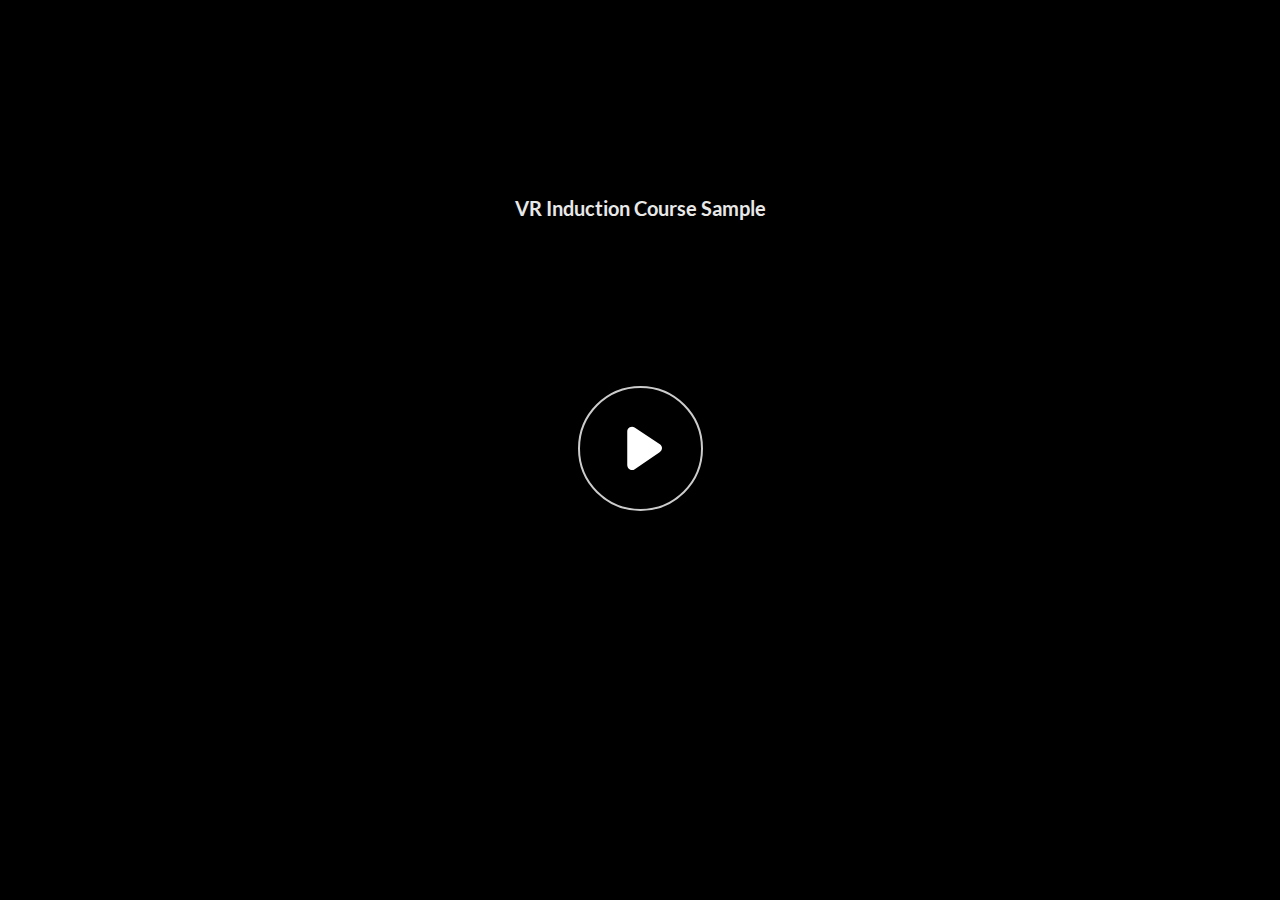
<file: index.html>
﻿<!doctype html>
<html lang="en-US">
<head>
  <meta charset="utf-8">
  <!-- Created using Storyline 360 x64 - http://www.articulate.com  -->
  <!-- version: 3.89.32618.0 -->
  <title>VR Induction Course Sample</title>
  <meta http-equiv="x-ua-compatible" content="IE=edge"/>
  <meta name="viewport" content="width=device-width,initial-scale=1,user-scalable=no,shrink-to-fit=no,minimal-ui"/>
  <meta name="apple-mobile-web-app-capable" content="yes"/>
  <style>
    html, body { height: 100%; padding: 0; margin: 0 }
    #app { height: 100%; width: 100%; }
  </style>

  <script>
    window.DS = {};
    window.globals = {
      DATA_PATH_BASE: '',
      HAS_FRAME: true,
      HAS_SLIDE: true,

      lmsPresent: false,
      tinCanPresent: false,
      cmi5Present: false,
      aoSupport: false,
      scale: 'noscale',
      captureRc: false,
      browserSize: 'optimal',
      bgColor: '#282828',
      features: 'DropInBase,DropInCore,DropInInteractions,DropInMisc,DropInVectors,DropInVideo,LayerPresentAsDialog,MultipleQuizTracking,UpdatedThemeEditor',
      themeName: 'unified',
      preloaderColor: '#FFFFFF',
      suppressAnalytics: false,
      productChannel: 'stable',
      publishSource: 'storyline',
      aid: 'aid|6ed6e6b3-98f9-4153-a422-0eb86ffaa1ec',
      cid: 'b3b1f630-e0a6-4fa6-97cd-936294956a29',
      playerVersion: '3.89.32618.0',
      publishTimestamp: '2024-07-18T08:53:48.1598368Z',
      maxIosVideoElements: 10,
      connectionSettings: { message: 'You%20are%20offline.%20Trying%20to%20reconnect...', useDarkTheme: false, mode: 'disabled' },
      hasFeature: function(feature) {
        return this.features.split(',').includes(feature);
      },
      
      parseParams: function(qs) {
        if (window.globals.parsedParams != null) {
          return window.globals.parsedParams;
        }
        qs = (qs || window.location.search.substr(1)).split('+').join(' ');
        var params = {},
            tokens,
            re = /[?&]?([^=]+)=([^&]*)/g;

        while (tokens = re.exec(qs)) {
          params[decodeURIComponent(tokens[1]).trim()] =
            decodeURIComponent(tokens[2]).trim();
        }
        window.globals.parsedParams = params;
        return params;
      }

    };
  </script>
  <script>
    var isIe11 = ('ActiveXObject' in window || window.MSBlobBuilder != null)
      && window.msCrypto != null && !window.ActiveXObject;
    if (isIe11) {
      window.globals.unsupportedBrowser = true;
      document.write(atob('[base64]'));
    }
  </script>

  <script>
    if (window.globals.hasFeature('MultiLanguageSinglePackageSupport')) {
      
      
    }
  </script>

  
  <script src='html5/lib/scripts/three.min.js' type=text/javascript></script>
  
</head>
<body style="background: #282828" class="cs-HTML theme-unified">
  <!-- 360 -->
  <script>!function(){var e,i=/iPhone/i,o=/iPod/i,n=/iPad/i,t=/\biOS-universal(?:.+)Mac\b/i,r=/\bAndroid(?:.+)Mobile\b/i,a=/Android/i,d=/(?:SD4930UR|\bSilk(?:.+)Mobile\b)/i,p=/Silk/i,l=/Windows Phone/i,u=/\bWindows(?:.+)ARM\b/i,b=/BlackBerry/i,s=/BB10/i,c=/Opera Mini/i,f=/\b(CriOS|Chrome)(?:.+)Mobile/i,h=/Mobile(?:.+)Firefox\b/i,v=function(e){return void 0!==e&&"MacIntel"===e.platform&&"number"==typeof e.maxTouchPoints&&e.maxTouchPoints>1&&"undefined"==typeof MSStream};e=function(e){var m={userAgent:"",platform:"",maxTouchPoints:0};e||"undefined"==typeof navigator?"string"==typeof e?m.userAgent=e:e&&e.userAgent&&(m={userAgent:e.userAgent,platform:e.platform,maxTouchPoints:e.maxTouchPoints||0}):m={userAgent:navigator.userAgent,platform:navigator.platform,maxTouchPoints:navigator.maxTouchPoints||0};var g=m.userAgent,y=g.split("[FBAN");void 0!==y[1]&&(g=y[0]),void 0!==(y=g.split("Twitter"))[1]&&(g=y[0]);var A=function(e){return function(i){return i.test(e)}}(g),w={apple:{phone:A(i)&&!A(l),ipod:A(o),tablet:!A(i)&&(A(n)||v(m))&&!A(l),universal:A(t),device:(A(i)||A(o)||A(n)||A(t)||v(m))&&!A(l)},amazon:{phone:A(d),tablet:!A(d)&&A(p),device:A(d)||A(p)},android:{phone:!A(l)&&A(d)||!A(l)&&A(r),tablet:!A(l)&&!A(d)&&!A(r)&&(A(p)||A(a)),device:!A(l)&&(A(d)||A(p)||A(r)||A(a))||A(/\bokhttp\b/i)},windows:{phone:A(l),tablet:A(u),device:A(l)||A(u)},other:{blackberry:A(b),blackberry10:A(s),opera:A(c),firefox:A(h),chrome:A(f),device:A(b)||A(s)||A(c)||A(h)||A(f)},any:!1,phone:!1,tablet:!1};return w.any=w.apple.device||w.android.device||w.windows.device||w.other.device,w.phone=w.apple.phone||w.android.phone||w.windows.phone,w.tablet=w.apple.tablet||w.android.tablet||w.windows.tablet,w}(),"object"==typeof exports&&"undefined"!=typeof module?module.exports=e:"function"==typeof define&&define.amd?define((function(){return e})):this.isMobile=e}();
    window.isMobile.apple.tablet = window.isMobile.apple.tablet ||
      (navigator.platform === 'MacIntel' && navigator.maxTouchPoints > 1);
    window.isMobile.apple.device = window.isMobile.apple.device || window.isMobile.apple.tablet;
    window.isMobile.tablet = window.isMobile.tablet || window.isMobile.apple.tablet;
    window.isMobile.any = window.isMobile.any || window.isMobile.apple.tablet;
  </script>

  <div id="focus-sink" tabindex="-1"></div>

  <div id="preso"></div>
  <script>
    (function() {

      var classTypes = [ 'desktop', 'mobile', 'phone', 'tablet' ];

      var addDeviceClasses = function(prefix, testObj) {
        var curr, i;
        for (i = 0; i < classTypes.length; i++) {
          curr = classTypes[i];
          if (testObj[curr]) {
            document.body.classList.add(prefix + curr);
          }
        }
      };

      var params = window.globals.parseParams(),
          isDevicePreview = params.devicepreview === '1',
          isPhoneOverride = params.deviceType === 'phone' || (isDevicePreview && params.phone == '1'),
          isTabletOverride = (params.deviceType === 'tablet' || isDevicePreview) && !isPhoneOverride,
          isMobileOverride = isPhoneOverride || isTabletOverride;

      var deviceView = {
        desktop: !window.isMobile.any && !isMobileOverride,
        mobile: window.isMobile.any || isMobileOverride,
        phone: isPhoneOverride || (window.isMobile.phone && !isTabletOverride),
        tablet: isTabletOverride || window.isMobile.tablet
      };

      window.globals.deviceView = deviceView;
      window.isMobile.desktop = !window.isMobile.any;
      window.isMobile.mobile = window.isMobile.any;

      addDeviceClasses('view-', deviceView);

    })();
  </script>
  
  <script src='story_content/triggers.js' type=text/javascript></script>
<script src='story_content/user.js' type=text/javascript></script>
  <div class="slide-loader"></div>

  <script>
    var doc = document, loader = doc.body.querySelector('.slide-loader'); [ 1, 2, 3 ].forEach(function(n) { var d = doc.createElement('div'); d.style.backgroundColor = window.globals.preloaderColor; d.classList.add('mobile-loader-dot'); d.classList.add('dot' + n); loader.appendChild(d); });
  </script>

  <div class="mobile-load-title-overlay" style="display: none">
    <div class="mobile-load-title">VR Induction Course Sample</div>
  </div>

  <div class="mobile-chrome-warning"></div>

  
<style>
  .warn-connection-dialog {
    display: none;
    background: transparent;
    pointer-events: all;
    position: fixed;
    left: 0;
    top: 0;
    width: 100%;
    height: 100%;
    z-index: 999;
  }

  .warn-connection-content {
    pointer-events: all;
    border-radius: 4px;
    background: white;
    border: 1px solid #E7E7E7;
    color: #333333;
    box-shadow: 0 2px 4px rgba(0, 0, 0, 0.25);
    transition: all 150ms ease-out;
    position: absolute;
    white-space: nowrap;
  }

  .view-phone.is-landscape .warn-connection-content {
    left: 23px;
    bottom: 23px;
  }

  .view-tablet.is-landscape .warn-connection-content {
    left: 50%;
    top: 20px;
    transform: translateX(-50%);
  }

  .view-mobile.is-portrait .warn-connection-content {
    transform: translate(-50%, calc(-100% - 15px));
  }

  .warn-connection-content p {
    display: inline-block;
    margin: 0 8px 0 0;
    line-height: 33px;
    font-size: 11px;
  }

  .warn-connection-content svg {
    position: relative;
    vertical-align: middle;
    margin: 0 2px 2px 8px;
  }

  .view-desktop .warn-connection-content {
    left: 1.5em;
    bottom: 1.5em;
  }

  .view-desktop .warn-connection-content p {
    font-size: 1.1em;
  }

  .is-offline .warn-connection-dialog {
    display: block;
  }

  .is-offline .cs-panel * {
    pointer-events: none !important;
  }

  .is-offline .cs-panel {
    pointer-events: all !important;
  }

  .is-offline #nav-controls * {
    pointer-events: none !important;
  }

  .is-offline #nav-controls {
    pointer-events: all !important;
  }
</style>

<div class="warn-connection-dialog" role="alertdialog" aria-modal="true" tabindex="0" aria-labelledby="warn-connection-message">
  <div class="warn-connection-content">
    <svg width="17" height="15" viewBox="0 0 17 15" xmlns="http://www.w3.org/2000/svg">
      <path fill="#8F0000" stroke="white" d="M16.07,12.98 L15.88,12.23 L9.51,1.21 C8.97,0.26,7.6,0.26,7.06,1.21 L0.69,12.23 C0.15,13.16,0.81,14.36,1.91,14.36 H14.65 C15.47,14.36,16.05,13.7,16.07,12.98 Z"/>
      <path fill="white" stroke="white" d="M8.58,5.5 C8.35,5.28,8.5,5.35,8.21,5.32 C8.09,5.35,7.97,5.49,7.96,5.67 C7.97,5.79,7.98,5.92,7.98,6.04 L7.98,6.04 C7.99,6.17,8,6.31,8.01,6.43 L8.01,6.44 C8.03,6.92,8.06,7.41,8.09,7.9 L8.09,7.9 C8.12,8.39,8.14,8.88,8.17,9.37 C8.17,9.39,8.18,9.42,8.2,9.44 C8.23,9.46,8.25,9.47,8.28,9.47 C8.31,9.47,8.34,9.46,8.35,9.44 C8.37,9.43,8.38,9.4,8.39,9.35 L8.39,9.34 C8.39,9.24,8.4,9.15,8.4,9.05 L8.4,9.05 C8.41,8.96,8.41,8.86,8.42,8.75 C8.43,8.44,8.45,8.12,8.47,7.81 L8.47,7.81 C8.49,7.49,8.51,7.18,8.53,6.87 C8.55,6.46,8.56,6.05,8.59,5.64 L8.6,5.62 C8.6,5.57,8.59,5.53,8.58,5.5 L8.21,5.32 Z"/>
      <circle fill="white" stroke="white" cx="8.3" cy="11.35" r="0.3"/>
    </svg>
    <p id="warn-connection-message">You are offline. Trying to reconnect...</p>
  </div>
</div>

<script>
  (function() {
    window.DS.connection = {
      warningShown: false,
      assets: {},
      loadingAssetGroup: false,
      retryDelay: 500
    };

    var connectionSettings = window.globals.connectionSettings || {};

    var useConnectionMessages = window.AbortController != null &&
      window.location.protocol != 'file:' &&
      connectionSettings.mode === 'normal';

    window.DS.connection.useConnectionMessages = useConnectionMessages;

    var assetCount = 0;
    var checkLoadedId;


    if (useConnectionMessages && connectionSettings != null) {
      var contentEl = document.querySelector('.warn-connection-content');
      var messageEl = contentEl.querySelector('p');

      if (connectionSettings.useDarkTheme) {
        contentEl.style.borderColor = '#BABBBA';
        contentEl.style.backgroundColor = '#282828';
        contentEl.style.color = '#FFFFFF';
      }

      if (connectionSettings.message != null) {
        messageEl.textContent = window.decodeURIComponent(connectionSettings.message);
      }
    }

    function checkAssetsReady() {
      for (var i in DS.connection.assets) {
        if (!DS.connection.assets[i].success) {
          return false;
        }
      }
      return true;
    }

    function stopAssetGroup() {
      if (!useConnectionMessages) { return; }

      assetCount = 0;

      DS.connection.oldAssetGroup = DS.connection.assets;
      DS.connection.assets = {};
      DS.connection.loadingAssetGroup = false;
      clearInterval(checkLoadedId);
    }

    function startAssetGroup() {
      if (!useConnectionMessages) { return; }
      var ticks = 0;
      clearInterval(checkLoadedId);
      checkLoadedId = setInterval(function() {
        var loaded = 0;
        if (assetCount === 0 && loaded === 0) {
          clearInterval(checkLoadedId);
          return;
        }

        for (var i in DS.connection.assets) {
          if (DS.connection.assets[i].success) {
            loaded++;
          }
        }

        if (assetCount === loaded && checkAssetsReady()) {
          for (var i in DS.connection.assets) {
            if (DS.connection.assets[i].action) {
              DS.connection.assets[i].action();
            }
          }
          hideWarning();
          stopAssetGroup();
        }
      }, 100)
    }

    function requiredAsset(url, action, retry, type) {
      if (!useConnectionMessages) { return; }
      if (DS.connection.assets[url]) { return; }

      DS.connection.assets[url] = {
        success: false, action: action, retry: retry, type: type
      };
      assetCount = Object.keys(DS.connection.assets).length;
      if (!DS.connection.loadingAssetGroup) {
        startAssetGroup();
      }
      DS.connection.loadingAssetGroup = true;
    }

    function assetLoaded(url) {
      if (!useConnectionMessages) { return; }
      if (DS.connection.assets[url]) {
        DS.connection.assets[url].success = true;
      }
    }

    function assetFailed(url) {
      if (!useConnectionMessages) { return; }
      if (!DS.connection.assets[url]) {
        if (/\.js$/.test(url) && url.indexOf('transcripts') === -1) {
          setTimeout(function() {
            if (DS.connection.lastSlideLoaded != null) {
              DS.connection.lastSlideLoaded();
            }
          }, DS.connection.retryDelay);
        }
        return;
      }
      if (!DS.connection.warningShown) { showWarning(); }
      if (DS.connection.assets[url].retry) {
        setTimeout(function() {
          if (!DS.connection.assets[url].success) {
            DS.connection.assets[url].retry()
          }
        }, DS.connection.retryDelay);
      }
    }

    function hideWarning() {
      document.body.classList.remove('is-offline');
      DS.connection.warningShown = false;
      enableKeys();
    }
    DS.connection.hideWarning = hideWarning

    function showWarning(btn) {
      document.body.classList.add('is-offline')
      DS.connection.warningShown = true;
      updateWarningPosition();
      disableKeys();
    }

    function updateWarningPosition() {
      if (!DS.connection.warningShown) {
        return;
      }

      var isPortrait = document.body.classList.contains('is-portrait');
      var isMobile = document.body.classList.contains('view-mobile');
      var warningEl = document.querySelector('.warn-connection-content');

      if (isPortrait && isMobile) {
        var slide = document.querySelector('.primary-slide');
        var slideRect = slide != null
          ? slide.getBoundingClientRect()
          : { top: window.innerHeight, left: 0, width: window.innerWidth };

        warningEl.style.top = `${slideRect.top}px`
        warningEl.style.left = `${slideRect.left + slideRect.width / 2}px`
      } else {
        warningEl.style.top = null;
        warningEl.style.left = null;
      }

      window.requestAnimationFrame(updateWarningPosition);
    }

    function onDisableKeyDown(e) {
      e.preventDefault();
      e.stopImmediatePropagation();
    }

    function onDisableKeyUp(e) {
      e.preventDefault();
      e.stopImmediatePropagation();
    }

    var accStyle = document.createElement('style');
    var warnDialogEl = document.querySelector('.warn-connection-dialog');

    function disableKeys() {
      if (DS.views && DS.views.nsStack && DS.views.nsStack.length === 1) {
        DS.views.nsStack[0].tabReachable = false
        DS.views.nsStack[0].updateTabIndex(true, true);
      }

      accStyle.innerHTML = '.acc-shadow-dom { display: none; }';
      document.body.appendChild(accStyle);

      warnDialogEl.parentNode.append(warnDialogEl);
      warnDialogEl.focus();
    }

    function enableKeys() {
      accStyle.remove();
      if (DS.views && DS.views.nsStack && DS.views.nsStack.length === 1 && DS.views.nsStack[0].name === '_frame') {
        DS.views.nsStack[0].tabReachable = true;
        DS.views.nsStack[0].updateTabIndex();
      }
    }

    // these will all be noops if the feature flag isn't set in
    // the data and `window.globals.features`
    DS.connection.requiredAsset = requiredAsset;
    DS.connection.assetLoaded = assetLoaded;
    DS.connection.assetFailed = assetFailed;
    DS.connection.stopAssetGroup = stopAssetGroup;
    DS.connection.startAssetGroup = startAssetGroup;
  })();
</script>


  <script>
    
    if (window.autoSpider && window.vInterfaceObject) {
      document.querySelector('.mobile-load-title-overlay').style.display = 'none';
    }
  </script>

  

  <link rel="stylesheet" href="html5/data/css/output.min.css" data-noprefix/>
</body>
<script src="html5/lib/scripts/bootstrapper.min.js"></script>
</html>
</file>
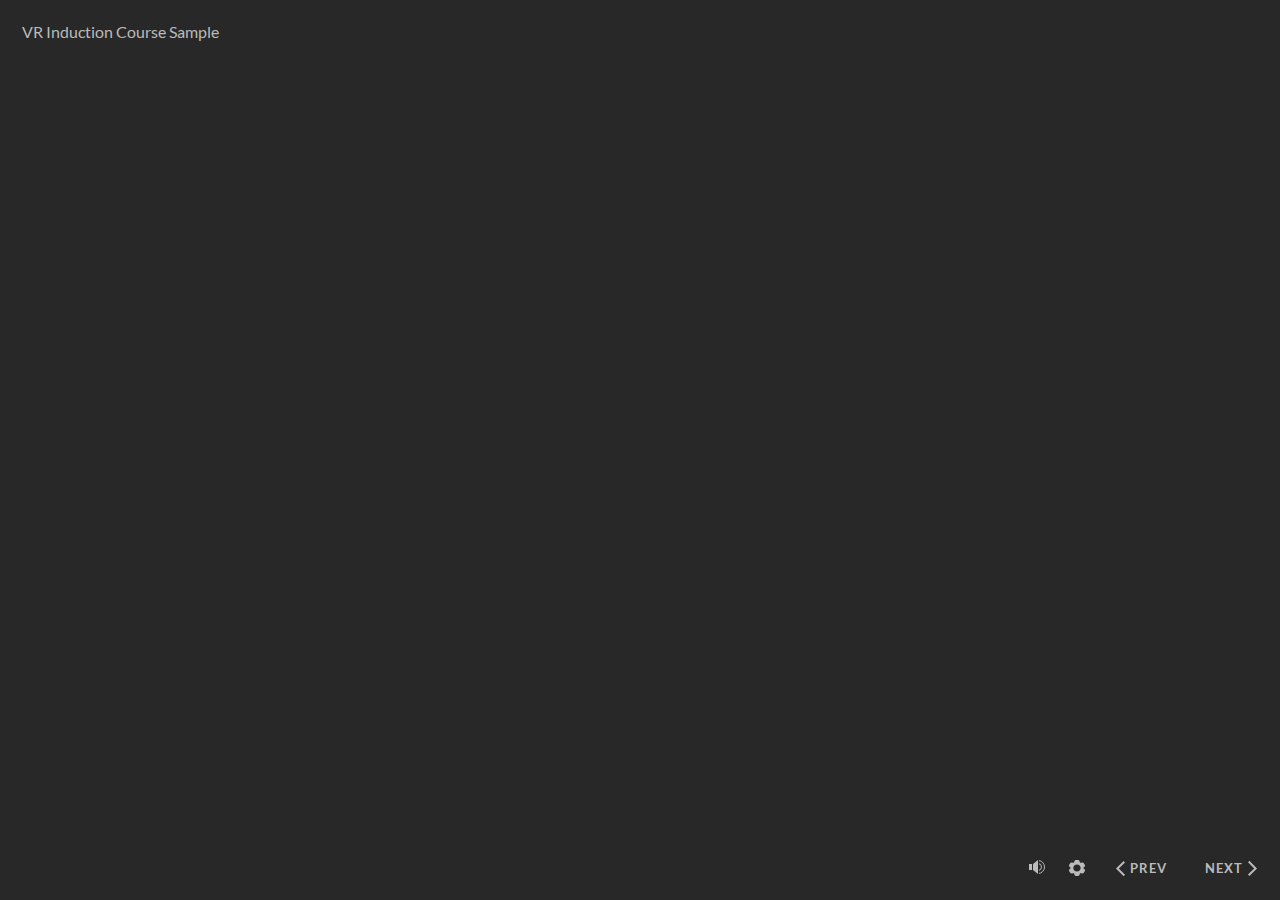
<file: index_lms.html>
<!doctype html>
<html lang="en-US">
<head>
  <meta charset="utf-8">
  <!-- Created using Storyline 360 x64 - http://www.articulate.com  -->
  <!-- version: 3.89.32618.0 -->
  <title>VR Induction Course Sample</title>
  <meta http-equiv="x-ua-compatible" content="IE=edge"/>
  <meta name="viewport" content="width=device-width,initial-scale=1,user-scalable=no,shrink-to-fit=no,minimal-ui"/>
  <meta name="apple-mobile-web-app-capable" content="yes"/>
  <style>
    html, body { height: 100%; padding: 0; margin: 0 }
    #app { height: 100%; width: 100%; }
  </style>

  <script>
    window.DS = {};
    window.globals = {
      DATA_PATH_BASE: '',
      HAS_FRAME: true,
      HAS_SLIDE: true,

      lmsPresent: true,
      tinCanPresent: false,
      cmi5Present: false,
      aoSupport: false,
      scale: 'noscale',
      captureRc: false,
      browserSize: 'optimal',
      bgColor: '#282828',
      features: 'DropInBase,DropInCore,DropInInteractions,DropInMisc,DropInVectors,DropInVideo,LayerPresentAsDialog,MultipleQuizTracking,UpdatedThemeEditor',
      themeName: 'unified',
      preloaderColor: '#FFFFFF',
      suppressAnalytics: false,
      productChannel: 'stable',
      publishSource: 'storyline',
      aid: 'aid|6ed6e6b3-98f9-4153-a422-0eb86ffaa1ec',
      cid: 'b3b1f630-e0a6-4fa6-97cd-936294956a29',
      playerVersion: '3.89.32618.0',
      publishTimestamp: '2024-07-18T08:53:48.4545243Z',
      maxIosVideoElements: 10,
      connectionSettings: { message: 'You%20are%20offline.%20Trying%20to%20reconnect...', useDarkTheme: false, mode: 'disabled' },
      hasFeature: function(feature) {
        return this.features.split(',').includes(feature);
      },
      
      parseParams: function(qs) {
        if (window.globals.parsedParams != null) {
          return window.globals.parsedParams;
        }
        qs = (qs || window.location.search.substr(1)).split('+').join(' ');
        var params = {},
            tokens,
            re = /[?&]?([^=]+)=([^&]*)/g;

        while (tokens = re.exec(qs)) {
          params[decodeURIComponent(tokens[1]).trim()] =
            decodeURIComponent(tokens[2]).trim();
        }
        window.globals.parsedParams = params;
        return params;
      }

    };
  </script>
  <script>
    var isIe11 = ('ActiveXObject' in window || window.MSBlobBuilder != null)
      && window.msCrypto != null && !window.ActiveXObject;
    if (isIe11) {
      window.globals.unsupportedBrowser = true;
      document.write(atob('[base64]'));
    }
  </script>

  <script>
    if (window.globals.hasFeature('MultiLanguageSinglePackageSupport')) {
      
      
    }
  </script>

  <script src="lms/scormdriver.js" charset="utf-8"></script>
  <script src='html5/lib/scripts/three.min.js' type=text/javascript></script>
  
</head>
<body style="background: #282828" class="cs-HTML theme-unified">
  <!-- 360 -->
  <script>!function(){var e,i=/iPhone/i,o=/iPod/i,n=/iPad/i,t=/\biOS-universal(?:.+)Mac\b/i,r=/\bAndroid(?:.+)Mobile\b/i,a=/Android/i,d=/(?:SD4930UR|\bSilk(?:.+)Mobile\b)/i,p=/Silk/i,l=/Windows Phone/i,u=/\bWindows(?:.+)ARM\b/i,b=/BlackBerry/i,s=/BB10/i,c=/Opera Mini/i,f=/\b(CriOS|Chrome)(?:.+)Mobile/i,h=/Mobile(?:.+)Firefox\b/i,v=function(e){return void 0!==e&&"MacIntel"===e.platform&&"number"==typeof e.maxTouchPoints&&e.maxTouchPoints>1&&"undefined"==typeof MSStream};e=function(e){var m={userAgent:"",platform:"",maxTouchPoints:0};e||"undefined"==typeof navigator?"string"==typeof e?m.userAgent=e:e&&e.userAgent&&(m={userAgent:e.userAgent,platform:e.platform,maxTouchPoints:e.maxTouchPoints||0}):m={userAgent:navigator.userAgent,platform:navigator.platform,maxTouchPoints:navigator.maxTouchPoints||0};var g=m.userAgent,y=g.split("[FBAN");void 0!==y[1]&&(g=y[0]),void 0!==(y=g.split("Twitter"))[1]&&(g=y[0]);var A=function(e){return function(i){return i.test(e)}}(g),w={apple:{phone:A(i)&&!A(l),ipod:A(o),tablet:!A(i)&&(A(n)||v(m))&&!A(l),universal:A(t),device:(A(i)||A(o)||A(n)||A(t)||v(m))&&!A(l)},amazon:{phone:A(d),tablet:!A(d)&&A(p),device:A(d)||A(p)},android:{phone:!A(l)&&A(d)||!A(l)&&A(r),tablet:!A(l)&&!A(d)&&!A(r)&&(A(p)||A(a)),device:!A(l)&&(A(d)||A(p)||A(r)||A(a))||A(/\bokhttp\b/i)},windows:{phone:A(l),tablet:A(u),device:A(l)||A(u)},other:{blackberry:A(b),blackberry10:A(s),opera:A(c),firefox:A(h),chrome:A(f),device:A(b)||A(s)||A(c)||A(h)||A(f)},any:!1,phone:!1,tablet:!1};return w.any=w.apple.device||w.android.device||w.windows.device||w.other.device,w.phone=w.apple.phone||w.android.phone||w.windows.phone,w.tablet=w.apple.tablet||w.android.tablet||w.windows.tablet,w}(),"object"==typeof exports&&"undefined"!=typeof module?module.exports=e:"function"==typeof define&&define.amd?define((function(){return e})):this.isMobile=e}();
    window.isMobile.apple.tablet = window.isMobile.apple.tablet ||
      (navigator.platform === 'MacIntel' && navigator.maxTouchPoints > 1);
    window.isMobile.apple.device = window.isMobile.apple.device || window.isMobile.apple.tablet;
    window.isMobile.tablet = window.isMobile.tablet || window.isMobile.apple.tablet;
    window.isMobile.any = window.isMobile.any || window.isMobile.apple.tablet;
  </script>

  <div id="focus-sink" tabindex="-1"></div>

  <div id="preso"></div>
  <script>
    (function() {

      var classTypes = [ 'desktop', 'mobile', 'phone', 'tablet' ];

      var addDeviceClasses = function(prefix, testObj) {
        var curr, i;
        for (i = 0; i < classTypes.length; i++) {
          curr = classTypes[i];
          if (testObj[curr]) {
            document.body.classList.add(prefix + curr);
          }
        }
      };

      var params = window.globals.parseParams(),
          isDevicePreview = params.devicepreview === '1',
          isPhoneOverride = params.deviceType === 'phone' || (isDevicePreview && params.phone == '1'),
          isTabletOverride = (params.deviceType === 'tablet' || isDevicePreview) && !isPhoneOverride,
          isMobileOverride = isPhoneOverride || isTabletOverride;

      var deviceView = {
        desktop: !window.isMobile.any && !isMobileOverride,
        mobile: window.isMobile.any || isMobileOverride,
        phone: isPhoneOverride || (window.isMobile.phone && !isTabletOverride),
        tablet: isTabletOverride || window.isMobile.tablet
      };

      window.globals.deviceView = deviceView;
      window.isMobile.desktop = !window.isMobile.any;
      window.isMobile.mobile = window.isMobile.any;

      addDeviceClasses('view-', deviceView);

    })();
  </script>
  
  <script src='story_content/triggers.js' type=text/javascript></script>
<script src='story_content/user.js' type=text/javascript></script>
  <div class="slide-loader"></div>

  <script>
    var doc = document, loader = doc.body.querySelector('.slide-loader'); [ 1, 2, 3 ].forEach(function(n) { var d = doc.createElement('div'); d.style.backgroundColor = window.globals.preloaderColor; d.classList.add('mobile-loader-dot'); d.classList.add('dot' + n); loader.appendChild(d); });
  </script>

  <div class="mobile-load-title-overlay" style="display: none">
    <div class="mobile-load-title">VR Induction Course Sample</div>
  </div>

  <div class="mobile-chrome-warning"></div>

  
<style>
  .warn-connection-dialog {
    display: none;
    background: transparent;
    pointer-events: all;
    position: fixed;
    left: 0;
    top: 0;
    width: 100%;
    height: 100%;
    z-index: 999;
  }

  .warn-connection-content {
    pointer-events: all;
    border-radius: 4px;
    background: white;
    border: 1px solid #E7E7E7;
    color: #333333;
    box-shadow: 0 2px 4px rgba(0, 0, 0, 0.25);
    transition: all 150ms ease-out;
    position: absolute;
    white-space: nowrap;
  }

  .view-phone.is-landscape .warn-connection-content {
    left: 23px;
    bottom: 23px;
  }

  .view-tablet.is-landscape .warn-connection-content {
    left: 50%;
    top: 20px;
    transform: translateX(-50%);
  }

  .view-mobile.is-portrait .warn-connection-content {
    transform: translate(-50%, calc(-100% - 15px));
  }

  .warn-connection-content p {
    display: inline-block;
    margin: 0 8px 0 0;
    line-height: 33px;
    font-size: 11px;
  }

  .warn-connection-content svg {
    position: relative;
    vertical-align: middle;
    margin: 0 2px 2px 8px;
  }

  .view-desktop .warn-connection-content {
    left: 1.5em;
    bottom: 1.5em;
  }

  .view-desktop .warn-connection-content p {
    font-size: 1.1em;
  }

  .is-offline .warn-connection-dialog {
    display: block;
  }

  .is-offline .cs-panel * {
    pointer-events: none !important;
  }

  .is-offline .cs-panel {
    pointer-events: all !important;
  }

  .is-offline #nav-controls * {
    pointer-events: none !important;
  }

  .is-offline #nav-controls {
    pointer-events: all !important;
  }
</style>

<div class="warn-connection-dialog" role="alertdialog" aria-modal="true" tabindex="0" aria-labelledby="warn-connection-message">
  <div class="warn-connection-content">
    <svg width="17" height="15" viewBox="0 0 17 15" xmlns="http://www.w3.org/2000/svg">
      <path fill="#8F0000" stroke="white" d="M16.07,12.98 L15.88,12.23 L9.51,1.21 C8.97,0.26,7.6,0.26,7.06,1.21 L0.69,12.23 C0.15,13.16,0.81,14.36,1.91,14.36 H14.65 C15.47,14.36,16.05,13.7,16.07,12.98 Z"/>
      <path fill="white" stroke="white" d="M8.58,5.5 C8.35,5.28,8.5,5.35,8.21,5.32 C8.09,5.35,7.97,5.49,7.96,5.67 C7.97,5.79,7.98,5.92,7.98,6.04 L7.98,6.04 C7.99,6.17,8,6.31,8.01,6.43 L8.01,6.44 C8.03,6.92,8.06,7.41,8.09,7.9 L8.09,7.9 C8.12,8.39,8.14,8.88,8.17,9.37 C8.17,9.39,8.18,9.42,8.2,9.44 C8.23,9.46,8.25,9.47,8.28,9.47 C8.31,9.47,8.34,9.46,8.35,9.44 C8.37,9.43,8.38,9.4,8.39,9.35 L8.39,9.34 C8.39,9.24,8.4,9.15,8.4,9.05 L8.4,9.05 C8.41,8.96,8.41,8.86,8.42,8.75 C8.43,8.44,8.45,8.12,8.47,7.81 L8.47,7.81 C8.49,7.49,8.51,7.18,8.53,6.87 C8.55,6.46,8.56,6.05,8.59,5.64 L8.6,5.62 C8.6,5.57,8.59,5.53,8.58,5.5 L8.21,5.32 Z"/>
      <circle fill="white" stroke="white" cx="8.3" cy="11.35" r="0.3"/>
    </svg>
    <p id="warn-connection-message">You are offline. Trying to reconnect...</p>
  </div>
</div>

<script>
  (function() {
    window.DS.connection = {
      warningShown: false,
      assets: {},
      loadingAssetGroup: false,
      retryDelay: 500
    };

    var connectionSettings = window.globals.connectionSettings || {};

    var useConnectionMessages = window.AbortController != null &&
      window.location.protocol != 'file:' &&
      connectionSettings.mode === 'normal';

    window.DS.connection.useConnectionMessages = useConnectionMessages;

    var assetCount = 0;
    var checkLoadedId;


    if (useConnectionMessages && connectionSettings != null) {
      var contentEl = document.querySelector('.warn-connection-content');
      var messageEl = contentEl.querySelector('p');

      if (connectionSettings.useDarkTheme) {
        contentEl.style.borderColor = '#BABBBA';
        contentEl.style.backgroundColor = '#282828';
        contentEl.style.color = '#FFFFFF';
      }

      if (connectionSettings.message != null) {
        messageEl.textContent = window.decodeURIComponent(connectionSettings.message);
      }
    }

    function checkAssetsReady() {
      for (var i in DS.connection.assets) {
        if (!DS.connection.assets[i].success) {
          return false;
        }
      }
      return true;
    }

    function stopAssetGroup() {
      if (!useConnectionMessages) { return; }

      assetCount = 0;

      DS.connection.oldAssetGroup = DS.connection.assets;
      DS.connection.assets = {};
      DS.connection.loadingAssetGroup = false;
      clearInterval(checkLoadedId);
    }

    function startAssetGroup() {
      if (!useConnectionMessages) { return; }
      var ticks = 0;
      clearInterval(checkLoadedId);
      checkLoadedId = setInterval(function() {
        var loaded = 0;
        if (assetCount === 0 && loaded === 0) {
          clearInterval(checkLoadedId);
          return;
        }

        for (var i in DS.connection.assets) {
          if (DS.connection.assets[i].success) {
            loaded++;
          }
        }

        if (assetCount === loaded && checkAssetsReady()) {
          for (var i in DS.connection.assets) {
            if (DS.connection.assets[i].action) {
              DS.connection.assets[i].action();
            }
          }
          hideWarning();
          stopAssetGroup();
        }
      }, 100)
    }

    function requiredAsset(url, action, retry, type) {
      if (!useConnectionMessages) { return; }
      if (DS.connection.assets[url]) { return; }

      DS.connection.assets[url] = {
        success: false, action: action, retry: retry, type: type
      };
      assetCount = Object.keys(DS.connection.assets).length;
      if (!DS.connection.loadingAssetGroup) {
        startAssetGroup();
      }
      DS.connection.loadingAssetGroup = true;
    }

    function assetLoaded(url) {
      if (!useConnectionMessages) { return; }
      if (DS.connection.assets[url]) {
        DS.connection.assets[url].success = true;
      }
    }

    function assetFailed(url) {
      if (!useConnectionMessages) { return; }
      if (!DS.connection.assets[url]) {
        if (/\.js$/.test(url) && url.indexOf('transcripts') === -1) {
          setTimeout(function() {
            if (DS.connection.lastSlideLoaded != null) {
              DS.connection.lastSlideLoaded();
            }
          }, DS.connection.retryDelay);
        }
        return;
      }
      if (!DS.connection.warningShown) { showWarning(); }
      if (DS.connection.assets[url].retry) {
        setTimeout(function() {
          if (!DS.connection.assets[url].success) {
            DS.connection.assets[url].retry()
          }
        }, DS.connection.retryDelay);
      }
    }

    function hideWarning() {
      document.body.classList.remove('is-offline');
      DS.connection.warningShown = false;
      enableKeys();
    }
    DS.connection.hideWarning = hideWarning

    function showWarning(btn) {
      document.body.classList.add('is-offline')
      DS.connection.warningShown = true;
      updateWarningPosition();
      disableKeys();
    }

    function updateWarningPosition() {
      if (!DS.connection.warningShown) {
        return;
      }

      var isPortrait = document.body.classList.contains('is-portrait');
      var isMobile = document.body.classList.contains('view-mobile');
      var warningEl = document.querySelector('.warn-connection-content');

      if (isPortrait && isMobile) {
        var slide = document.querySelector('.primary-slide');
        var slideRect = slide != null
          ? slide.getBoundingClientRect()
          : { top: window.innerHeight, left: 0, width: window.innerWidth };

        warningEl.style.top = `${slideRect.top}px`
        warningEl.style.left = `${slideRect.left + slideRect.width / 2}px`
      } else {
        warningEl.style.top = null;
        warningEl.style.left = null;
      }

      window.requestAnimationFrame(updateWarningPosition);
    }

    function onDisableKeyDown(e) {
      e.preventDefault();
      e.stopImmediatePropagation();
    }

    function onDisableKeyUp(e) {
      e.preventDefault();
      e.stopImmediatePropagation();
    }

    var accStyle = document.createElement('style');
    var warnDialogEl = document.querySelector('.warn-connection-dialog');

    function disableKeys() {
      if (DS.views && DS.views.nsStack && DS.views.nsStack.length === 1) {
        DS.views.nsStack[0].tabReachable = false
        DS.views.nsStack[0].updateTabIndex(true, true);
      }

      accStyle.innerHTML = '.acc-shadow-dom { display: none; }';
      document.body.appendChild(accStyle);

      warnDialogEl.parentNode.append(warnDialogEl);
      warnDialogEl.focus();
    }

    function enableKeys() {
      accStyle.remove();
      if (DS.views && DS.views.nsStack && DS.views.nsStack.length === 1 && DS.views.nsStack[0].name === '_frame') {
        DS.views.nsStack[0].tabReachable = true;
        DS.views.nsStack[0].updateTabIndex();
      }
    }

    // these will all be noops if the feature flag isn't set in
    // the data and `window.globals.features`
    DS.connection.requiredAsset = requiredAsset;
    DS.connection.assetLoaded = assetLoaded;
    DS.connection.assetFailed = assetFailed;
    DS.connection.stopAssetGroup = stopAssetGroup;
    DS.connection.startAssetGroup = startAssetGroup;
  })();
</script>


  <script>
    
    if (window.autoSpider && window.vInterfaceObject) {
      document.querySelector('.mobile-load-title-overlay').style.display = 'none';
    }
  </script>

  

  <link rel="stylesheet" href="html5/data/css/output.min.css" data-noprefix/>
</body>
<script src="html5/lib/scripts/bootstrapper.min.js"></script>
</html>
</file>
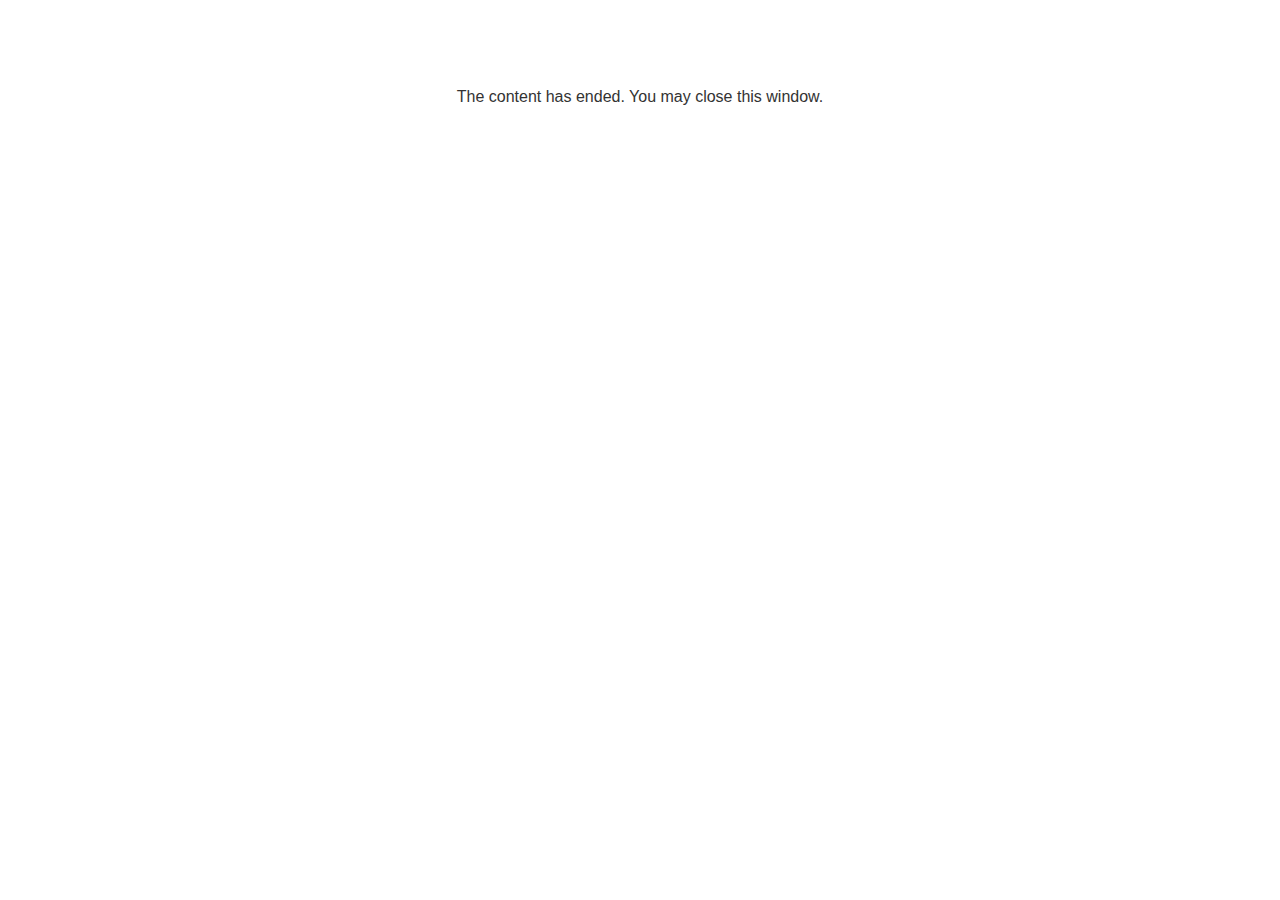
<file: lms/goodbye.html>
<!doctype html>
<html>
<body style="background-color: #ffffff;">

<p role="alert" style="color: #333333;font-family: Lato, articulate, tahoma, arial;font-size: medium;text-align: center;">
<br><br><br><br>
The content has ended. You may close this window.
</p>

</body>
</html>
</file>
<file: html5/data/css/output.min.css>
@font-face {
  font-family: 'LatoBold Charset1_ Bold93EA8410';
  src: url('[data-uri]');
  font-style: normal;
  font-weight: normal;
}
@font-face {
  font-family: 'Lato Charset1_ 5ZUlk9f9DD7AA3CD';
  src: url('[data-uri]');
  font-style: normal;
  font-weight: normal;
}
@font-face {
  font-family: 'Arial Charset1_ 5zn1F1CC9A6CD64';
  src: url('[data-uri]');
  font-style: normal;
  font-weight: normal;
}
@font-face {
  font-family: 'ArialBold Charset0_Bold3D70FAD3';
  src: url('[data-uri]');
  font-style: normal;
  font-weight: normal;
}
@font-face {
  font-family: 'Open Sans Charset0_v9TY33EDE6F2';
  src: url('[data-uri]');
  font-style: normal;
  font-weight: normal;
}
@font-face {
  font-family: 'Arial Charset0_v8wz5YMo9EE9FF07';
  src: url('[data-uri]');
  font-style: normal;
  font-weight: normal;
}
.cs-HTML {
  background: rgba(40, 40, 40, 1);
}
.cs-pxabnsnfns00000000101 .cs-infopanel  {
  box-shadow: 0 1px 0 rgba(0, 0, 0, 0);
  background: rgba(255, 255, 255, 1);
}
.cs-pxabnsnfns00000000101 .cs-infopanel .cs-link {
  color: rgba(186, 187, 186, 1);
}
.cs-pxabnsnfns00000000101 .cs-infopanel .cs-link:hover {
  color: rgba(255, 255, 255, 1);
}
.cs-pxabnsnfns00000000101 .cs-infopanel .cs-name {
  color: rgba(68, 68, 68, 1);
}
.cs-pxabnsnfns00000000101 .cs-infopanel .cs-title {
  color: rgba(153, 153, 153, 1);
}
.cs-pxabnsnfns00000000101 .cs-infopanelpopup  {
  box-shadow: 0 1px 0 rgba(0, 0, 0, 0);
  background: rgba(0, 0, 0, 0);
}
.cs-pxabnsnfns00000000101 .cs-infopanelpopup .cs-link {
  color: rgba(255, 0, 0, 1);
}
.cs-pxabnsnfns00000000101 .cs-infopanelpopup .cs-link:hover {
  color: rgba(255, 255, 255, 1);
}
.cs-pxabnsnfns00000000101 .cs-infopanelpopup .cs-name {
  color: rgba(255, 255, 255, 1);
}
.cs-pxabnsnfns00000000101 .cs-infopanelpopup .cs-bio {
  color: rgba(186, 187, 186, 1);
}
.cs-pxabnsnfns00000000101 .cs-timer  {
  color: rgba(186, 187, 186, 1);
}
.cs-pxabnsnfns00000000101 .cs-duration stop:first-child {
  stop-color: rgba(60, 60, 60, 1);
}
.cs-pxabnsnfns00000000101 .cs-duration stop:last-child {
  stop-color: rgba(60, 60, 60, 1);
}
.cs-pxabnsnfns00000000101 .cs-elapsed stop:first-child {
  stop-color: rgba(254, 227, 71, 1);
}
.cs-pxabnsnfns00000000101 .cs-elapsed stop:last-child {
  stop-color: rgba(254, 227, 71, 1);
}
.cs-pxabnsnfns00000000101 .cs-timer .cs-pie .cs-innerstroke {
  stroke: rgba(199, 199, 199, 1);
}
.cs-pxabnsnfns00000000101 .cs-timer .cs-pie .cs-innerborder {
  stroke: rgba(255, 255, 255, 1);
}
.cs-pxabnsnfns00000000101 .cs-window  {
  box-shadow: 0 8px 5px rgba(0, 0, 0, 0.2);
  border-color: rgba(49, 99, 0, 0);
  background: rgba(33, 33, 33, 1);
  color: rgba(248, 248, 248, 1);
}
.cs-pxabnsnfns00000000101 .cs-window .cs-diva {
  border-color: rgba(78, 78, 78, 1);
}
.cs-pxabnsnfns00000000101 .cs-window .cs-divb {
  border-color: rgba(78, 78, 78, 0);
}
.cs-pxabnsnfns00000000101 .cs-editor .cs-editor-slide {
  color: rgba(226, 226, 226, 1);
}
.cs-pxabnsnfns00000000101 .cs-editor .cs-editor-html {
  color: rgba(186, 187, 186, 1);
}
.cs-pxabnsnfns00000000101 .cs-editor .cs-editor-button {
  text-shadow: 0 1px 0 rgba(0, 0, 0, 0);
  color: rgba(255, 255, 255, 1);
  border-color: rgba(211, 211, 211, 1);
  background: rgba(34, 34, 34, 1);
}
.cs-pxabnsnfns00000000101 .cs-editor .cs-editor-button:hover {
  background: rgba(68, 68, 68, 1);
}
.cs-pxabnsnfns00000000101 .cs-editor .cs-editor-button:active {
  background: rgba(68, 68, 68, 1);
}
.cs-pxabnsnfns00000000101 .cs-listitem  {
  color: rgba(186, 187, 186, 1);
  border-color: none;
  border: 1px solid transparent;
}
.cs-pxabnsnfns00000000101 .cs-listitem:hover {
  background: rgba(255, 255, 255, 0.06);
  border-color: rgba(108, 108, 108, 1) !important;
  border-width: 1px;
  border-radius: 2px;
  border-style: solid;
  box-sizing: border-box;
}
.cs-pxabnsnfns00000000101 .cs-listitem.hover {
  background: rgba(255, 255, 255, 0.06);
  border-color: rgba(108, 108, 108, 1) !important;
  border-width: 1px;
  border-radius: 2px;
  border-style: solid;
  box-sizing: border-box;
}
.cs-pxabnsnfns00000000101 .cs-glossary  {
  color: rgba(186, 187, 186, 1);
}
.cs-pxabnsnfns00000000101 .cs-glossary .cs-scrolling-panel {
  background: rgba(0, 0, 0, 0);
}
.cs-pxabnsnfns00000000101 .cs-glossary .cs-term.cs-selected .cs-choice-list-trigger {
  color: rgba(255, 255, 255, 1);
  background: rgba(255, 255, 255, 1);
}
.cs-pxabnsnfns00000000101 .cs-glossary .cs-term.cs-selected .cs-choice-list-trigger:focus {
  color: rgba(255, 255, 255, 1);
  background: rgba(255, 255, 255, 1);
}
.cs-pxabnsnfns00000000101 .cs-glossary .cs-term:hover .cs-choice-list-trigger {
  background: rgba(186, 187, 186, 1);
}
.cs-pxabnsnfns00000000101 .cs-glossary .cs-term.hover .cs-choice-list-trigger {
  background: rgba(186, 187, 186, 1);
}
.cs-pxabnsnfns00000000101 .cs-glossary .cs-term .cs-choice-list-trigger:focus {
  background: rgba(186, 187, 186, 1);
}
.cs-pxabnsnfns00000000101 .cs-glossary .cs-diva {
  border-color: rgba(0, 0, 0, 0);
}
.cs-pxabnsnfns00000000101 .cs-glossary .cs-divb {
  border-color: rgba(0, 0, 0, 0);
}
.cs-pxabnsnfns00000000101 .cs-glossary .cs-divc {
  border-color: rgba(0, 0, 0, 0);
}
.cs-pxabnsnfns00000000101 .cs-glossary .cs-heading {
  color: rgba(248, 248, 248, 1);
  font-weight: 700;
}
.note-content p span {
  color: rgba(186, 187, 186, 1);
  line-height: 1.4em;
  font-size: 103.769%;
}
.cs-pxabnsnfns00000000101 .cs-resource .cs-separator {
  border-color: rgba(0, 0, 0, 0);
}
.cs-pxabnsnfns00000000101 .cs-outline  {
  color: rgba(45, 45, 45, 1);
}
.cs-pxabnsnfns00000000101 .cs-outline .cs-diva {
  border-color: rgba(0, 0, 0, 0);
}
.cs-pxabnsnfns00000000101 .cs-outline .cs-divb {
  border-color: rgba(0, 0, 0, 0);
}
.cs-pxabnsnfns00000000101 .cs-outline .cs-divc {
  border-color: rgba(0, 0, 0, 0);
}
.cs-pxabnsnfns00000000101 .cs-outline .cs-search-filter:hover {
  color: rgba(0, 0, 0, 0);
}
.cs-pxabnsnfns00000000101 .cs-outline .cs-search-filter.hover {
  color: rgba(0, 0, 0, 0);
}
.cs-pxabnsnfns00000000101 .cs-transcript  {
  color: rgba(255, 255, 255, 1);
}
.cs-pxabnsnfns00000000101 .cs-transcript .cs-div {
  border-color: rgba(0, 0, 0, 0);
}
.cs-pxabnsnfns00000000101 .cs-tabs:not(.topmenu-item) {
  color: rgba(248, 248, 248, 1);
}
.cs-pxabnsnfns00000000101 .cs-tabs .cs-inner-button:not(.topmenu-item) {
  text-shadow: 0 1px 0 rgba(0, 0, 0, 0);
}
.cs-pxabnsnfns00000000101 .cs-tabs:hover:not(.topmenu-item) {
  color: rgba(248, 248, 248, 1);
}
.cs-pxabnsnfns00000000101 .cs-tabs.cs-selected {
  background: rgba(0, 0, 0, 0);
  color: rgba(248, 248, 248, 1);
}
.cs-pxabnsnfns00000000101 .cs-seekcontrol  {
  background: rgba(0, 0, 0, 0);
  border-color: rgba(0, 0, 0, 0);
}
.cs-pxabnsnfns00000000101 .cs-seekcontrol .cs-button:hover .cs-icon {
  fill: rgba(255, 255, 255, 1);
}
.cs-pxabnsnfns00000000101 .cs-seekcontrol .cs-button.hover .cs-icon {
  fill: rgba(255, 255, 255, 1);
}
.cs-pxabnsnfns00000000101 .cs-seekcontrol .cs-button .cs-icon-shadow {
  fill: rgba(0, 0, 0, 0);
}
.cs-pxabnsnfns00000000101 .cs-seekcontrol .cs-button .cs-icon {
  fill: rgba(180, 180, 180, 1);
}
.cs-pxabnsnfns00000000101 .cs-seekcontrol .cs-seek .cs-fill {
  background: rgba(255, 255, 255, 0.6);
}
.cs-pxabnsnfns00000000101 .cs-seekcontrol .cs-seek {
  background: rgba(108, 108, 108, 1);
  border-color: rgba(0, 0, 0, 0);
}
.cs-pxabnsnfns00000000101 .cs-searchinput .cs-input {
  color: rgba(186, 187, 186, 1);
  border-color: rgba(0, 0, 0, 0);
  background: rgba(255, 255, 255, 0.06);
}
.cs-pxabnsnfns00000000101 .cs-searchinput .cs-input:focus {
  color: rgba(248, 248, 248, 1);
  background: rgba(41, 41, 41, 1);
}
.cs-pxabnsnfns00000000101 .cs-searchinput .cs-input:hover {
  box-shadow: inset 0 0 1px 0 rgba(69, 126, 19, 0);
}
.cs-pxabnsnfns00000000101 .cs-searchinput .cs-input.hover {
  box-shadow: inset 0 0 1px 0 rgba(69, 126, 19, 0);
}
.cs-pxabnsnfns00000000101 .cs-searchinput .cs-button .cs-icon {
  fill: rgba(186, 187, 186, 1);
}
.cs-pxabnsnfns00000000101 .cs-searchinput .cs-button:hover {
  fill: rgba(63, 133, 0, 1);
}
.cs-pxabnsnfns00000000101 .cs-searchinput .cs-button.hover {
  fill: rgba(63, 133, 0, 1);
}
.cs-pxabnsnfns00000000101 .cs-menu  {
  box-shadow: 0 1px 0 rgba(0, 0, 0, 0);
  background: rgba(33, 33, 33, 1);
}
.cs-pxabnsnfns00000000101 .cs-topmenu-item.active .cs-tab {
  background: rgba(33, 33, 33, 1);
}
.cs-pxabnsnfns00000000101 .cs-logo  {
  box-shadow: 0 1px 0 rgba(37, 75, 0, 1);
  background: rgba(255, 255, 255, 0);
}
.cs-pxabnsnfns00000000101 .cs-checkbox  {
  color: rgba(255, 255, 255, 1);
}
.cs-pxabnsnfns00000000101 .cs-checkbox:hover {
  border-color: rgba(175, 221, 130, 1);
}
.cs-pxabnsnfns00000000101 .cs-checkbox.hover {
  border-color: rgba(175, 221, 130, 1);
}
.cs-pxabnsnfns00000000101 .cs-checkbox .cs-box {
  color: rgba(255, 255, 255, 1);
  border-color: rgba(42, 83, 0, 1);
}
.cs-pxabnsnfns00000000101 .cs-checkbox .cs-box:checked::after {
  color: rgba(43, 196, 0, 1);
}
.cs-pxabnsnfns00000000101 .cs-button  {
  text-shadow: 0 1px 0 rgba(0, 0, 0, 0);
  color: rgba(186, 187, 186, 1);
  border-color: rgba(0, 0, 0, 0);
  background: rgba(0, 0, 0, 0);
  box-shadow: 0 1px 0 rgba(0, 0, 0, 0);
}
.cs-pxabnsnfns00000000101 .cs-button .cs-icon {
  fill: rgba(186, 187, 186, 1);
}
.cs-pxabnsnfns00000000101 .cs-button .cs-icon-shadow {
  fill: rgba(0, 0, 0, 0);
}
.cs-pxabnsnfns00000000101 .cs-button:hover {
  background: rgba(248, 248, 248, 1);
}
.cs-pxabnsnfns00000000101 .cs-button.hover {
  background: rgba(248, 248, 248, 1);
}
.cs-pxabnsnfns00000000101 .cs-button:active {
  background: rgba(0, 0, 0, 0);
}
.cs-pxabnsnfns00000000101 .cs-button.cs-disabled:hover {
  background: rgba(0, 0, 0, 0);
}
.cs-pxabnsnfns00000000101 .cs-button.cs-disabled.hover {
  background: rgba(0, 0, 0, 0);
}
.cs-pxabnsnfns00000000101 .cs-button.cs-disabled:active {
  background: rgba(0, 0, 0, 0);
}
.cs-pxabnsnfns00000000101 .cs-button.cs-volume:hover {
  background: rgba(0, 0, 0, 0);
}
.cs-pxabnsnfns00000000101 .cs-button.cs-volume.hover {
  background: rgba(0, 0, 0, 0);
}
.cs-pxabnsnfns00000000101 .cs-button.cs-volume:active {
  background: rgba(0, 0, 0, 0);
}
.cs-pxabnsnfns00000000101.cs-base  {
  color: rgba(186, 187, 186, 1);
  border-color: rgba(40, 40, 40, 1);
  background: rgba(40, 40, 40, 1);
}
.cs-pxabnsnfns00000000101.cs-base .cs-separator .cs-diva {
  background: rgba(69, 69, 69, 1);
}
.cs-pxabnsnfns00000000101.cs-base .cs-separator .cs-divb {
  background: rgba(0, 0, 0, 0);
}
.cs-pxabnsnfns00000000101.cs-base .cs-topmenu-item.active .cs-tab {
  border-color: rgba(69, 69, 69, 1);
}
.cs-pxabnsnfns00000000101.cs-base .cs-topmenu-item.active .cs-panel {
  border-color: rgba(69, 69, 69, 1);
}
.cs-pxabnsnfns00000000101.cs-base .cs-left {
  background: rgba(33, 33, 33, 1);
}
.cs-pxabnsnfns00000000101.cs-base .cs-area-primary .cs-slide-container {
  background: rgba(40, 40, 40, 1);
}
.cs-pxabnsnfns00000000101.cs-base.cs-custom-theme .cs-brandhighlight-bg {
  background: rgba(79, 189, 244, 1) !important;
}
.cs-pxabnsnfns00000000101.cs-base.cs-custom-theme .cs-brandhighlight-secondary-bg {
  background: rgba(255, 255, 255, 1) !important;
}
.cs-pxabnsnfns00000000101.cs-base.cs-custom-theme .cs-brandhighlight-border {
  border-color: rgba(79, 189, 244, 1) !important;
}
.cs-pxabnsnfns00000000101.cs-base.cs-custom-theme .cs-brandhighlight-text {
  color: rgba(79, 189, 244, 1) !important;
}
.cs-pxabnsnfns00000000101.cs-base.cs-custom-theme .cs-brandhighlight-fill {
  fill: rgba(79, 189, 244, 1) !important;
}
.cs-pxabnsnfns00000000101.cs-base.cs-custom-theme .cs-listitem.cs-selected {
  background-color: rgba(255, 255, 255, 0.06) !important;
}
.cs-pxabnsnfns00000000101 .cs-volume::-moz-range-thumb {
  border-color: rgba(43, 85, 0, 1);
  box-shadow: inset 0 0 1px 0 rgba(43, 85, 0, 1);
  background: rgba(255, 255, 255, 1);
}
.cs-pxabnsnfns00000000101 .cs-volume::-ms-thumb {
  border-color: rgba(43, 85, 0, 1);
  box-shadow: inset 0 0 1px 0 rgba(43, 85, 0, 1);
  background: rgba(255, 255, 255, 1);
}
.cs-pxabnsnfns00000000101 .cs-volume::-webkit-slider-thumb {
  border-color: rgba(43, 85, 0, 1);
  box-shadow: inset 0 0 1px 0 rgba(43, 85, 0, 1);
  background: rgba(255, 255, 255, 1);
}
.cs-pxabnsnfns00000000101 .cs-volume::-moz-range-track {
  border-color: rgba(66, 140, 1, 1);
  background: rgba(108, 108, 108, 1);
}
.cs-pxabnsnfns00000000101 .cs-volume::-ms-track {
  border-color: rgba(66, 140, 1, 1);
  background: rgba(108, 108, 108, 1);
}
.cs-pxabnsnfns00000000101 .cs-volume::-webkit-slider-runnable-track {
  border-color: rgba(66, 140, 1, 1);
  background: rgba(108, 108, 108, 1);
}
body.show-focus .tab-focus-box {
  box-shadow: 0 0 0 1px rgba(255, 255, 0, 1), 0 0 0 3px rgba(0, 32, 96, 1), 0 0 5px 5px rgba(255, 255, 0, 1);
  border-color: transparent;
  outline: 2px transparent solid;
}
.skipnav {
  box-shadow: 0 0 0 1px rgba(255, 255, 0, 1), 0 0 0 3px rgba(0, 32, 96, 1), 0 0 5px 5px rgba(255, 255, 0, 1);
  border-color: transparent;
  outline: 2px transparent solid;
}
.cs-pxabnsnfns00000000101 .cs-listitem:hover {
  color: none;
}
.cs-pxabnsnfns00000000101 .cs-listitem.hover {
  color: none;
}
.cs-pxabnsnfns00000000101 .cs-listitem.cs-viewed {
  color: #BABBBA;
}
.cs-pxabnsnfns00000000101 .cs-listitem {
  color: #BABBBA;
}
.cs-pxabnsnfns00000000101 .cs-listitem:hover .cs-icon-carrot * {
  fill: none;
}
.cs-pxabnsnfns00000000101 .cs-listitem.hover .cs-icon-carrot * {
  fill: none;
}
.cs-pxabnsnfns00000000101 .cs-listitem .cs-icon-carrot {
  color: none;
  top: calc(3px);
}
.cs-pxabnsnfns00000000101 .cs-listitem .cs-icon-carrot .cs-shadow {
  color: #F8F8F8;
}
.cs-pxabnsnfns00000000101 .item-collapsible .is-scene {
  color: #F8F8F8 !important;
  font-weight: 700;
}
.cs-pxabnsnfns00000000101 .is-scene .cs-icon-carrot * {
  color: #F8F8F8 !important;
  font-weight: 700;
}
.cs-pxabnsnfns00000000101 .is-scene:not(.outline-links-collapse) > a {
  color: #F8F8F8;
}
.cs-pxabnsnfns00000000101 .is-scene:not(.outline-links-collapse) .cs-icon-carrot * {
  fill: none !important;
  color: #F8F8F8 !important;
}
.cs-pxabnsnfns00000000101 .tabs, .cs-pxabnsnfns00000000101 .cs-logo {
  border-bottom: 1px solid rgba(108, 108, 108, 1);
}
.cs-pxabnsnfns00000000101 .area-secondary-wrapper:after {
  background-image: url('[data-uri]');
  background-size: 100%;
}
.cs-pxabnsnfns00000000101 .panel-footer {
  background: #212121;
}
.cs-pxabnsnfns00000000101 #outline-search {
  background: rgba(255, 255, 255, 0.06);
  border-color: rgba(108, 108, 108, 1);
  border-width: 1px;
  border-style: solid;
}
.cs-pxabnsnfns00000000101 .topmenu-panel #outline-search {
  background: #545454;
}
.cs-pxabnsnfns00000000101 .search-icon circle, .cs-pxabnsnfns00000000101 .search-icon path {
  stroke: #BABBBA;
}
.cs-pxabnsnfns00000000101 #outline-search input[type   =search] {
  color: #F8F8F8;
}
.cs-pxabnsnfns00000000101 #outline-search ::-webkit-input-placeholder {
  color: #BABBBA !important;
}
.cs-pxabnsnfns00000000101 #outline-search :-ms-input-placeholder {
  color: #BABBBA !important;
}
.cs-pxabnsnfns00000000101 #outline-search ::-moz-placeholder {
  color: #BABBBA !important;
  opacity: 1;
}
.cs-pxabnsnfns00000000101 .cs-topmenu-item.active, body:not(.is-touchable-tablet) .cs-pxabnsnfns00000000101 .cs-topmenu-item:hover {
  color: #F8F8F8;
}
.cs-pxabnsnfns00000000101 .cs-topmenu-item.button-tapped {
  color: #F8F8F8;
}
.cs-pxabnsnfns00000000101 .cs-topmenu-item.active .cs-tab, .cs-pxabnsnfns00000000101 .cs-topmenu-item .cs-tab {
  background: transparent !important;
  border: none !important;
}
.cs-pxabnsnfns00000000101 .top-tabs-drop-icon div {
  background: #BABBBA;
}
.cs-pxabnsnfns00000000101 .cs-panel.topmenu-panel .panel-content, .cs-pxabnsnfns00000000101 .top-tabs-drop {
  background: #212121;
}
.cs-pxabnsnfns00000000101 .cs-topmenu-item.active .cs-panel {
  background: #212121;
}
.cs-pxabnsnfns00000000101 .cs-menu.topmenu-panel, .cs-pxabnsnfns00000000101 .top-tabs-drop {
  border: 1px solid rgba(69, 69, 69, 1) !important;
  border-radius: 3px;
}
.cs-pxabnsnfns00000000101 .resources .resources-list a:hover {
  background: rgba(255, 255, 255, 0.06);
}
body:not(.is-touchable-tablet) .cs-pxabnsnfns00000000101 .resources .resources-list a:hover {
  background: rgba(255, 255, 255, 0.06);
}
.cs-pxabnsnfns00000000101 .resources .resources-list a.hover {
  background: rgba(255, 255, 255, 0.06);
}
body:not(.is-touchable-tablet) .cs-pxabnsnfns00000000101 .resources .resources-list a.hover {
  background: rgba(255, 255, 255, 0.06);
}
.cs-pxabnsnfns00000000101 .resources .resources-list a.button-tapped {
  background: rgba(255, 255, 255, 0.06);
}
.cs-pxabnsnfns00000000101 .cs-icon path, .cs-pxabnsnfns00000000101 .cs-icon rect, .cs-pxabnsnfns00000000101 .cs-icon polygon, .cs-pxabnsnfns00000000101 .menu-icon-wrapper.menu-icon-wrapper-hover path {
  fill: #BABBBA;
}
.cs-pxabnsnfns00000000101 .cs-icon .icon-stroke-only {
  fill: none !important;
  stroke: #BABBBA !important;
}
body:not(.is-touchable-tablet) .cs-pxabnsnfns00000000101 .cs-button:hover .cs-icon path, body:not(.is-touchable-tablet) .cs-pxabnsnfns00000000101 .cs-button:hover .cs-icon rect, body:not(.is-touchable-tablet) .cs-pxabnsnfns00000000101 .cs-button:hover .cs-icon polygon {
  fill: #F8F8F8;
}
body:not(.is-touchable-tablet) .cs-pxabnsnfns00000000101 .cs-tabs:hover .search-icon circle, body:not(.is-touchable-tablet) .cs-pxabnsnfns00000000101 .cs-tabs:hover .search-icon path {
  stroke: #F8F8F8;
}
.cs-pxabnsnfns00000000101 .cs-button.button-tapped .cs-icon path, .cs-pxabnsnfns00000000101 .cs-button.button-tapped .cs-icon rect, .cs-pxabnsnfns00000000101 .cs-button.button-tapped .cs-icon polygon {
  fill: #F8F8F8;
}
body:not(.is-touchable-tablet) .cs-pxabnsnfns00000000101 .cs-button:hover .cs-icon .icon-stroke-only {
  fill: none !important;
  stroke: #F8F8F8 !important;
}
.cs-pxabnsnfns00000000101 .cs-button:button-tapped .cs-icon .icon-stroke-only {
  fill: none !important;
  stroke: #F8F8F8 !important;
}
.cs-pxabnsnfns00000000101 .menu-icon-wrapper.menu-icon-wrapper-hover svg path {
  fill: #F8F8F8;
}
.floating-sidebar:not(.sidebar-closed) .cs-pxabnsnfns00000000101 #hamburger .menu-icon-wrapper svg path {
  fill: #BABBBA;
}
.floating-sidebar:not(.sidebar-closed) .cs-pxabnsnfns00000000101 #hamburger .menu-icon-wrapper.menu-icon-wrapper-hover svg path {
  fill: #F8F8F8;
}
.cs-pxabnsnfns00000000101 .volume .btn:before {
  background-image: url('[data-uri]');
}
.cs-pxabnsnfns00000000101 .volume-track {
  background: #6C6C6C;
}
.cs-pxabnsnfns00000000101 .volume-icon circle {
  stroke: #BABBBA;
}
.cs-pxabnsnfns00000000101 .cs-settings > .settings-panel {
  background: #212121;
  border: 1px solid rgba(69, 69, 69, 1) !important;
  border-radius: 3px;
}
.cs-pxabnsnfns00000000101 .cs-settings > .panel-down-arrow {
  fill: #212121;
}
.cs-pxabnsnfns00000000101 .switch-toggle .border {
  stroke: #7C7C7C;
}
.cs-pxabnsnfns00000000101 .switch-toggle .thumb-off .thumb {
  fill: #A2A2A2;
}
.cs-pxabnsnfns00000000101 .switch-toggle .thumb-on .track {
  fill: rgba(79, 189, 244, 1);
}
.cs-pxabnsnfns00000000101 .switch-toggle .thumb-off .track {
  fill: rgba(255, 255, 255, 0.1);
}
.cs-pxabnsnfns00000000101 .switch-label {
  color: #BABBBA;
}
.cs-pxabnsnfns00000000101 .cs-panel .scrollarea-btn:after {
  background: rgba(179, 180, 179, 0.75);
}
.scrollarea-scrollbar:hover .scrollarea-btn:after, .scrollarea-scrollbar.highlight-scrollbar .scrollarea-btn:after {
  background: rgba(179, 180, 179, 0.75);
}
.floating-sidebar .sidebar-overlay {
  background: rgba(0, 0, 0, 0.85);
}
.cs-pxabnsnfns00000000101 .overlay-message {
  background: rgba(0, 0, 0, 0.85);
}
.cs-pxabnsnfns00000000101 .top-ui-bg, .cs-pxabnsnfns00000000101 .bottom-ui-bg, .cs-pxabnsnfns00000000101 .right-ui-bg, .cs-pxabnsnfns00000000101 .left-ui-bg {
  background: rgba(40, 40, 40, 0.8);
}
.cs-pxabnsnfns00000000101 .circle-progress-bg {
  fill: #282828;
}
.cs-pxabnsnfns00000000101 .circle-progress-well {
  fill: #6C6C6C;
}
.cs-pxabnsnfns00000000101 .circle-progress-pie {
  stroke: #6C6C6C;
}
.cs-pxabnsnfns00000000101 .lightbox .option-pane {
  background: rgba(40, 40, 40, 0.8);
}
.cs-pxabnsnfns00000000101 .lightbox .option-pane:before {
  background: #282828;
}
.cs-pxabnsnfns00000000101 .message-window {
  background: #212121;
  border: 1px solid rgba(255, 255, 255, 1) !important;
  border-radius: 3px;
}
.cs-pxabnsnfns00000000101 .message-window-header p, .cs-pxabnsnfns00000000101 .message-window-text {
  color: #F8F8F8;
}
.cs-pxabnsnfns00000000101 .message-window-header p {
  border-bottom: 1px solid rgba(255, 255, 255, 1);
}
.cs-pxabnsnfns00000000101 .message-window button.slide-object-button {
  border: 1px solid rgba(255, 255, 255, 1) !important;
}
.cs-pxabnsnfns00000000101 .message-window button.slide-object-button:hover {
  background: rgba(255, 255, 255, 0.06) !important;
}
.message-window .slide-object-button tspan, .message-window .slide-object-button-text tspan {
  fill: #F8F8F8 !important;
}
body:not(.is-touchable-tablet) .cs-pxabnsnfns00000000101 .cs-button:hover .text {
  color: #F8F8F8;
}
.cs-pxabnsnfns00000000101 .cs-button.button-tapped .text {
  color: #F8F8F8;
}
.cs-pxabnsnfns00000000101.cs-base {
  background: #282828;
}
.cs-pxabnsnfns00000000101 .cs-menu {
  background: transparent;
}
.cs-pxabnsnfns00000000101 .progress-bar .progress-bar-fill:after {
  background: #FFFFFF !important;
}
.cs-pxabnsnfns00000000101 .volume-dot {
  background: #FFFFFF !important;
}
.fn-npnxnanbsnfns00000000101 {
  font-family: 'Lato22AB4CAF';
  -webkit-font-variant-ligatures: no-common-ligatures;
  font-variant-ligatures: no-common-ligatures;
}
.fn-pxabnsnfns00000000101 {
  font-family: 'Lato22AB4CAF';
  -webkit-font-variant-ligatures: no-common-ligatures;
  font-variant-ligatures: no-common-ligatures;
}
.fn-npxnabnsnfns00000000101 {
  font-family: 'Lato22AB4CAF';
  -webkit-font-variant-ligatures: no-common-ligatures;
  font-variant-ligatures: no-common-ligatures;
}
.fn-npnxnanbnsnfns00000000101 {
  font-family: 'Lato22AB4CAF';
  -webkit-font-variant-ligatures: no-common-ligatures;
  font-variant-ligatures: no-common-ligatures;
}
.fn-pxabnsnfns00000000100 {
  font-family: 'Lato22AB4CAF';
  -webkit-font-variant-ligatures: no-common-ligatures;
  font-variant-ligatures: no-common-ligatures;
}
@font-face {
  font-family: 'Lato22AB4CAF';
  src: url('[data-uri]');
  font-style: normal;
  font-weight: bold;
}
@font-face {
  font-family: 'Lato22AB4CAF';
  src: url('[data-uri]');
  font-style: normal;
  font-weight: normal;
}
.cs-InvalidPromptSlide .cs-6pz4NaOKHmi-InvalidPromptSlide-btn0 {
  color: rgba(255, 255, 255, 1);
  border-color: rgba(211, 211, 211, 1);
  background: rgba(34, 34, 34, 1);
  text-shadow: 0 1px 0 rgba(0, 0, 0, 0);
}
.cs-InvalidPromptSlide .cs-6pz4NaOKHmi-InvalidPromptSlide-btn0 .cs-html {
  color: rgba(186, 187, 186, 1);
}
.cs-InvalidPromptSlide .cs-6pz4NaOKHmi-InvalidPromptSlide-btn0 .cs-slide {
  border-color: rgba(226, 226, 226, 1);
}
.cs-InvalidPromptSlide .cs-6pz4NaOKHmi-InvalidPromptSlide-btn0:hover {
  background: rgba(68, 68, 68, 1);
}
.cs-InvalidPromptSlide .cs-6pz4NaOKHmi-InvalidPromptSlide-btn0:active {
  background: rgba(68, 68, 68, 1);
}
.cs-PrintPromptSlide .cs-6pz4NaOKHmi-PrintPromptSlide-btn0 {
  color: rgba(255, 255, 255, 1);
  border-color: rgba(211, 211, 211, 1);
  background: rgba(34, 34, 34, 1);
  text-shadow: 0 1px 0 rgba(0, 0, 0, 0);
}
.cs-PrintPromptSlide .cs-6pz4NaOKHmi-PrintPromptSlide-btn0 .cs-html {
  color: rgba(186, 187, 186, 1);
}
.cs-PrintPromptSlide .cs-6pz4NaOKHmi-PrintPromptSlide-btn0 .cs-slide {
  border-color: rgba(226, 226, 226, 1);
}
.cs-PrintPromptSlide .cs-6pz4NaOKHmi-PrintPromptSlide-btn0:hover {
  background: rgba(68, 68, 68, 1);
}
.cs-PrintPromptSlide .cs-6pz4NaOKHmi-PrintPromptSlide-btn0:active {
  background: rgba(68, 68, 68, 1);
}
.cs-ResumePromptSlide .cs-6pz4NaOKHmi-ResumePromptSlide-btn0 {
  color: rgba(255, 255, 255, 1);
  border-color: rgba(211, 211, 211, 1);
  background: rgba(34, 34, 34, 1);
  text-shadow: 0 1px 0 rgba(0, 0, 0, 0);
}
.cs-ResumePromptSlide .cs-6pz4NaOKHmi-ResumePromptSlide-btn0 .cs-html {
  color: rgba(186, 187, 186, 1);
}
.cs-ResumePromptSlide .cs-6pz4NaOKHmi-ResumePromptSlide-btn0 .cs-slide {
  border-color: rgba(226, 226, 226, 1);
}
.cs-ResumePromptSlide .cs-6pz4NaOKHmi-ResumePromptSlide-btn0:hover {
  background: rgba(68, 68, 68, 1);
}
.cs-ResumePromptSlide .cs-6pz4NaOKHmi-ResumePromptSlide-btn0:active {
  background: rgba(68, 68, 68, 1);
}
.cs-ResumePromptSlide .cs-6pz4NaOKHmi-ResumePromptSlide-btn1 {
  color: rgba(255, 255, 255, 1);
  border-color: rgba(211, 211, 211, 1);
  background: rgba(34, 34, 34, 1);
  text-shadow: 0 1px 0 rgba(0, 0, 0, 0);
}
.cs-ResumePromptSlide .cs-6pz4NaOKHmi-ResumePromptSlide-btn1 .cs-html {
  color: rgba(186, 187, 186, 1);
}
.cs-ResumePromptSlide .cs-6pz4NaOKHmi-ResumePromptSlide-btn1 .cs-slide {
  border-color: rgba(226, 226, 226, 1);
}
.cs-ResumePromptSlide .cs-6pz4NaOKHmi-ResumePromptSlide-btn1:hover {
  background: rgba(68, 68, 68, 1);
}
.cs-ResumePromptSlide .cs-6pz4NaOKHmi-ResumePromptSlide-btn1:active {
  background: rgba(68, 68, 68, 1);
}
.cs-ExternalInterfaceErrorSlide .cs-buttonOK {
  color: rgba(255, 255, 255, 1);
  border-color: rgba(211, 211, 211, 1);
  background: rgba(34, 34, 34, 1);
  text-shadow: 0 1px 0 rgba(0, 0, 0, 0);
}
.cs-ExternalInterfaceErrorSlide .cs-buttonOK .cs-html {
  color: rgba(186, 187, 186, 1);
}
.cs-ExternalInterfaceErrorSlide .cs-buttonOK .cs-slide {
  border-color: rgba(226, 226, 226, 1);
}
.cs-ExternalInterfaceErrorSlide .cs-buttonOK:hover {
  background: rgba(68, 68, 68, 1);
}
.cs-ExternalInterfaceErrorSlide .cs-buttonOK:active {
  background: rgba(68, 68, 68, 1);
}
</file>
